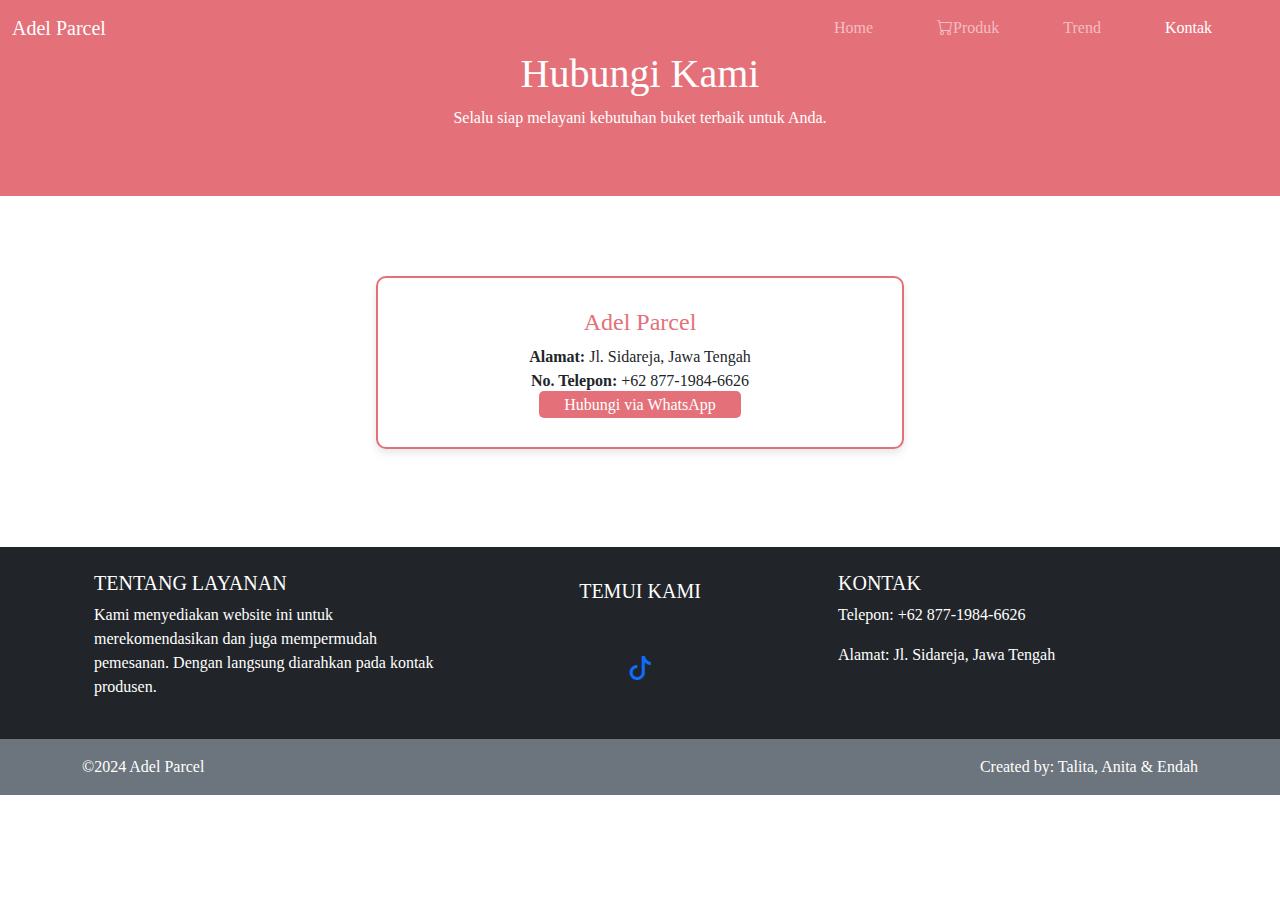
<file: kontak.html>
<!DOCTYPE html>
<html lang="en">
<head>
    <meta charset="UTF-8">
    <meta name="viewport" content="width=device-width, initial-scale=1.0">
    <title>Adel Parcel</title>
    <link rel="stylesheet" href="bootstrap-5.3.3-dist/bootstrap-5.3.3-dist/css/bootstrap.min.css">
    <link rel="stylesheet" href="https://cdn.jsdelivr.net/npm/bootstrap-icons@1.11.3/font/bootstrap-icons.min.css">
    <link rel="stylesheet" href="css/style.css">
    <link rel="stylesheet" href="dist/css/lightbox.css">
  <style>
    body {
      font-family: Cambria, Cochin, Georgia, Times, 'Times New Roman', serif;
    }
    .contact-header {
      background-color: #e4717a;
      color: white;
      padding: 50px 0;
      text-align: center;
    }
    .contact-section {
      padding: 50px 30px; /* Menambah padding di sekitar konten */
    }
    .contact-card {
      background-color: #fff;
      border: 2px solid #e4717a;
      border-radius: 10px;
      padding: 30px;
      box-shadow: 0 4px 8px rgba(0, 0, 0, 0.1);
      margin-top: 30px; /* Memberi jarak dari atas */
    }
    .contact-card h4 {
      color: #e4717a;
    }
    .contact-card p {
      margin: 0;
    }
    .btn-contact {
      background-color: #e4717a;
      color: white;
      border: none;
      padding: 5px 25px;
      border-radius: 5px;
      text-decoration: none;
      font-size: 16px;
      margin-top: 20px; /* Memberi jarak antara teks dan tombol */
    }
    .btn-contact:hover {
      background-color: #d85c65;
    }

    /* Styling untuk footer */
    
  </style>
</head>
<body>

  <!-- Navbar -->
  <nav class="navbar fixed-top navbar-expand-lg navbar-dark bg-dark main-color">
    <div class="container-fluid">
      <button class="navbar-toggler" type="button" data-bs-toggle="collapse" data-bs-target="#navbarNavAltMarkup" aria-controls="navbarNavAltMarkup" aria-expanded="false" aria-label="Toggle navigation">
        <span class="navbar-toggler-icon"></span>
      </button>
      <div class="collapse navbar-collapse" id="navbarNavAltMarkup">
        <a class="navbar-brand me-auto" href="#">Adel Parcel</a>
        <div class="navbar-nav">
          <a class="nav-link  me-5"  href="index.html">Home</a>
          <a class="nav-link me-5" href="produk.html"><i class="bi bi-cart"></i>Produk</a>
          <a class="nav-link me-5" href="trend.html">Trend</a>
          <a class="nav-link active me-5" aria-current="page" href="#">Kontak</a>
        </div>
      </div>
    </div>
  </nav>

  <!-- Header Kontak -->
  <div class="contact-header">
    <h1>Hubungi Kami</h1>
    <p>Selalu siap melayani kebutuhan buket terbaik untuk Anda.</p>
  </div>

  <!-- Section Kontak -->
  <div class="container contact-section">
    <div class="row justify-content-center">
      <div class="col-md-6">
        <div class="contact-card text-center">
          <h4>Adel Parcel</h4>
          <p><strong>Alamat:</strong> Jl. Sidareja, Jawa Tengah</p>
          <p><strong>No. Telepon:</strong> +62 877-1984-6626</p>
          <a href="https://wa.me/6287719846626" class="btn-contact">Hubungi via WhatsApp</a>
        </div>
      </div>
    </div>
  </div>
  
 <!-- footer subscribe -->
 <footer class="bg-dark text-white text-center text-lg-start mt-5">
    <div class="container p-4">
      <!-- Section: Links -->
      <div class="row">
        <!-- Column 1 -->
        <div class="col-lg-4 col-md-6 mb-4 mb-md-0">
          <h5 class="text-uppercase">Tentang Layanan</h5>
          <p>
            Kami menyediakan website ini untuk merekomendasikan dan juga mempermudah pemesanan. Dengan langsung diarahkan pada kontak produsen.
          </p>
        </div>
  
        <!-- Column 2 -->
        <div class="col-lg-4 col-md-6 mb-4 mb-md-0">
          <h5 class="text-uppercase"></h5>
          <ul class="list-unstyled mb-0">
            <h5 class="text-center mb-5">TEMUI KAMI</h5>
        <div class="row justify-content-center">
          <div class="col-lg-1 d-flex justify-content-center" >
            <div class="icon-footer d-flex align-items-center justify-content-center"></div>
            <a href="https://www.tiktok.com/@adelinadahma?is_from_webapp=1&sender_device=pc"><i class="bi bi-tiktok fs-4"></i></a>

          </ul>
        </div>
  
        <!-- Column 3 -->
        <div class="col-lg-4 col-md-12 mb-4 mb-md-0">
          <h5 class="text-uppercase">Kontak</h5>
          
          <p>Telepon: +62 877-1984-6626</p>
          <p>Alamat: Jl. Sidareja, Jawa Tengah</p>
        </div>
      </div>
      <!-- End Section: Links -->
    </div>
  
    <!-- Copyright -->
    <div class="text-center p-3 bg-secondary">

      <div class="container d-flex justify-content-between">
        <label>&copy;2024 Adel Parcel</label>
        <label>Created by: Talita, Anita & Endah</label>
        
      </div>
     </div>

  </footer>


      <script src="bootstrap-5.3.3-dist/bootstrap-5.3.3-dist/js/bootstrap.min.js"></script>
      <script src="dist/js/lightbox-plus-jquery.min.js"></script>
</body>
</html>
</file>
<file: css/style.css>
body {
    font-family: Cambria, Cochin, Georgia, Times, 'Times New Roman', serif;
}

.main-bg {
    background-color: rgb(114, 2, 114);
}

.main-color {
    background-color: #e4717a !important;
}

/* banner */

.banner {
    height: 80vh;
    background: linear-gradient(rgba(0, 0, 0, 0.4), rgba(0, 0, 0, 0.4)), url('../image/produk/bunga\ banner.jpg');
    background-size: cover;
    background-position: center;
}

/* promo */

.hovered-card {
    transition: .3s;
    margin-bottom: 20px;
}

.hovered-card:hover {
    transform: scale(1.1);
}

/* pelayanan */

.icon-service{
    width: 90px;
    height: 90px;
    border: solid #fff 2px;
    border-radius: 50%;
    color: #ffff00;
}

.pelayanan {
    background-color: #700970;
}

.pelayanan-content {
    transition: .3s;
}

.pelayanan-content:hover {
    transform: scale(1.1);
}

.pelayanan .icon-circle {
    width: 90px;
    height: 90px;
    border: solid 2px;
}

/* menu favorit */

.menu-favorit {
    background-color: rgba(243, 243, 243);
}

.menu-favorit-content {
    transition: .3s;
}

.menu-favorit-content:hover {
    transform: scale(1.1);
}

/* testimony */

.testimony-content {
    transition: .3s;
}

.testimony-content:hover {
    transform: scale(1.1);
}

/* subscribe */

.subscribe-content {
    background-color: rgba(0, 0, 0, 0.7);
}

/* produk banner */
.produk-banner {
    height: 50vh;
    background: linear-gradient(rgba(0, 0, 0, 0.6), rgba(0, 0, 0, 0.6)), url('../image/banner.jpg');
    background-size: cover;
    background-position: center;
}

.content-subscribe{
    background-color: rgba(0, 0, 0,0.7);
}

.banner-produk {
    height: 55vh;
    background: linear-gradient(rgba(0, 0, 0, 0.6), rgba(0, 0, 0, 0.6)), url('../image/produk/bunga\ banner.jpg');
    background-size: cover;
    background-position: center;
}
</file>
